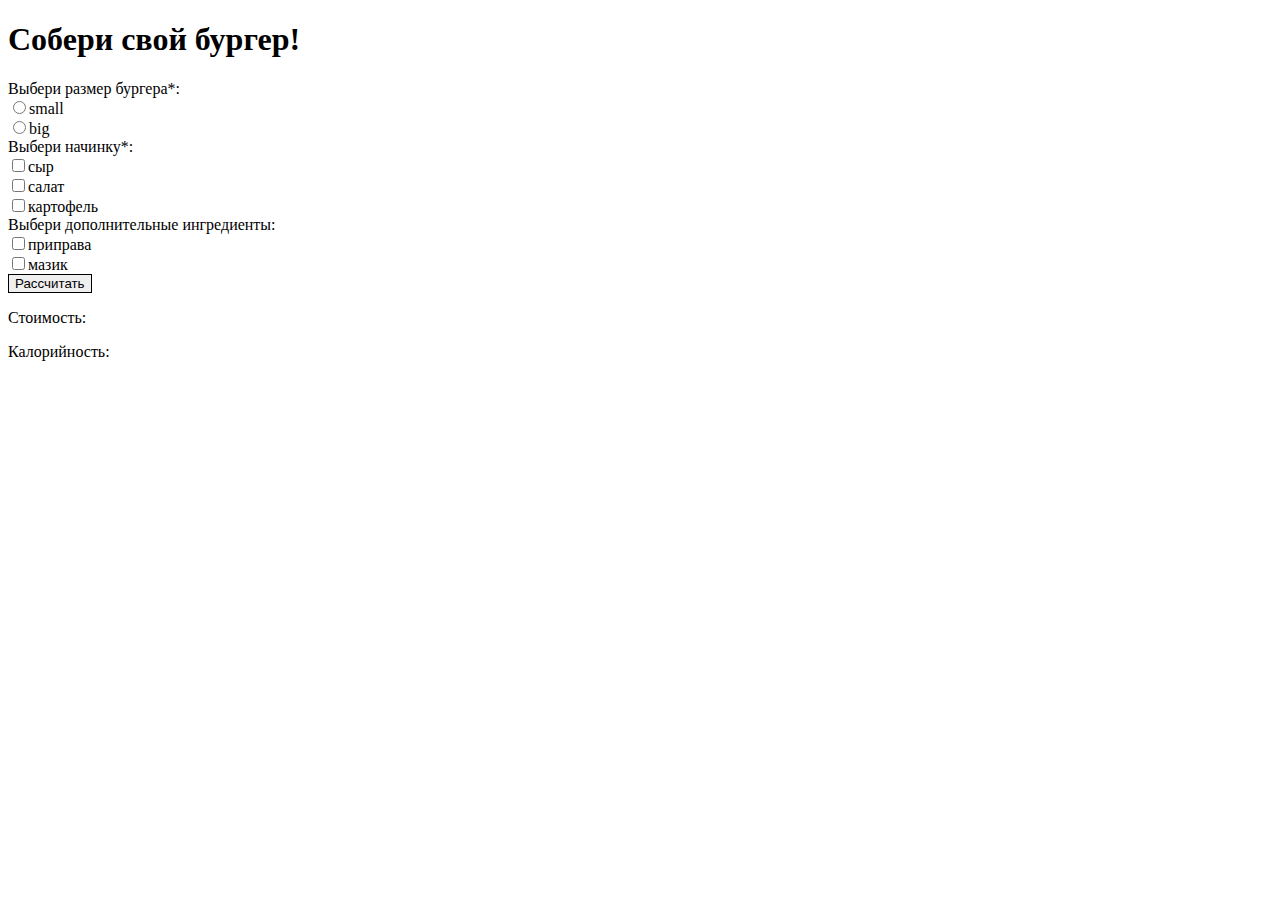
<file: Новая папка/burg/index.html>
<!DOCTYPE html>
<html lang="en">
<head>
    <meta charset="UTF-8">
    <meta http-equiv="X-UA-Compatible" content="IE=edge">
    <meta name="viewport" content="width=device-width, initial-scale=1.0">
    <link rel="stylesheet" href="style.css">
    <title>BurgShop</title>
</head>
<body>
    <h1>Собери свой бургер!</h1>
        <form action="#">
            <label for="POST-name">Выбери размер бургера*:</label><br>
            <input id="POST-name" type="radio" name="size">small<br>
            <input id="POST-name" type="radio" name="size">big<br>

            <label for="POST-name">Выбери начинку*:</label><br>
            <input id="POST-name" type="checkbox" name="small">сыр<br>
            <input id="POST-name" type="checkbox" name="big">салат<br>
            <input id="POST-name" type="checkbox" name="big">картофель<br>

            <label for="POST-name">Выбери дополнительные ингредиенты:</label><br>
            <input id="POST-name" type="checkbox" name="small">приправа<br>
            <input id="POST-name" type="checkbox" name="big">мазик<br>

            <input type="submit" value="Рассчитать">

        </form>

        <p>Стоимость:</p>
        <p>Калорийность:</p>

    <script src="calories.js"></script>
</body>
</html>
</file>
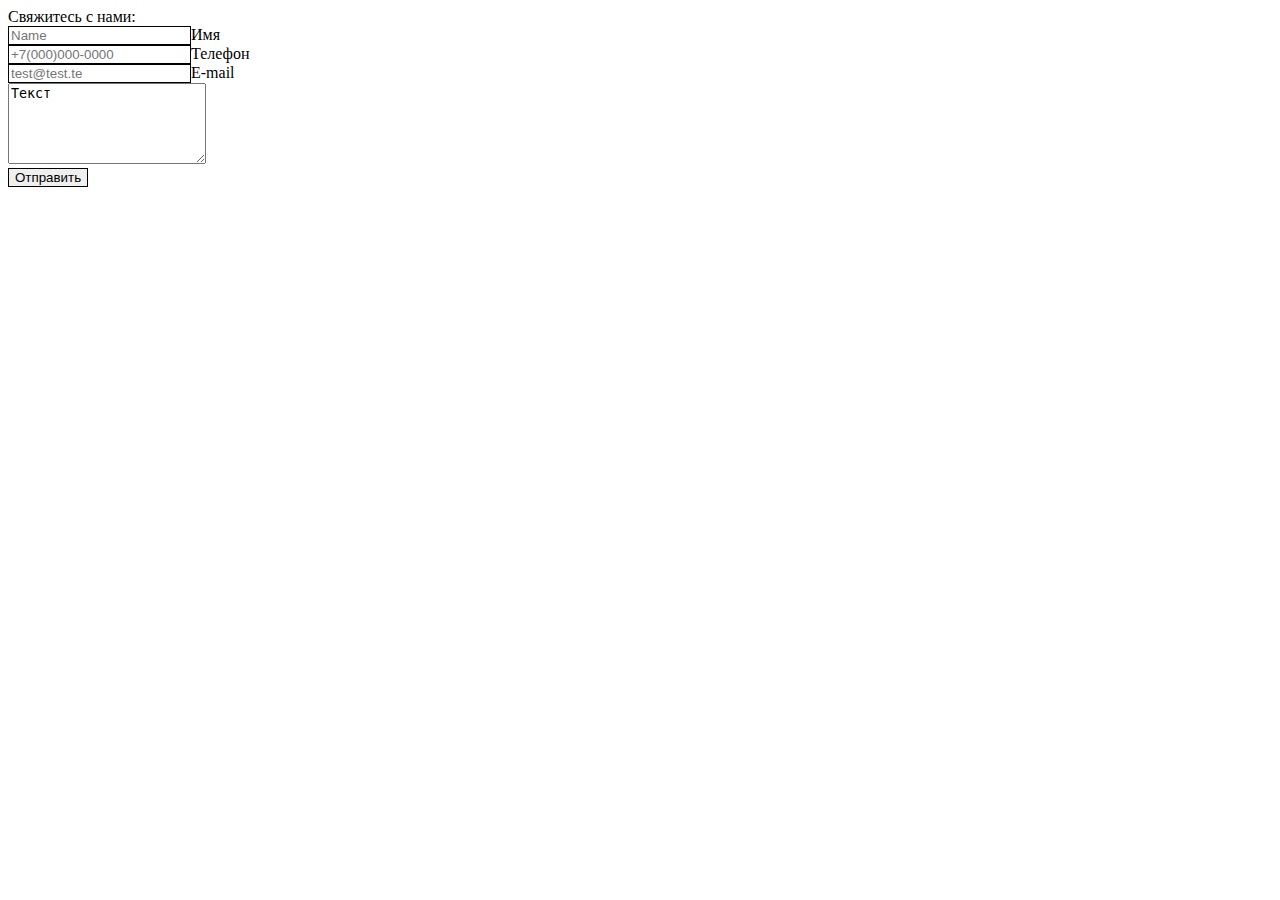
<file: Новая папка/burg/third.html>
<!DOCTYPE html>
<html lang="en">
<head>
    <meta charset="UTF-8">
    <meta http-equiv="X-UA-Compatible" content="IE=edge">
    <meta name="viewport" content="width=device-width, initial-scale=1.0">
    <link rel="stylesheet" href="style.css">
    <title>Reg</title>
</head>
<body>
    <form action="#">
        <label for="POST-name">Свяжитесь с нами:</label><br>
        <input class="name" name="name" type="text" placeholder="Name">Имя<br>
        <input class="phone" name="phone" type="text" placeholder="+7(000)000-0000">Телефон<br>
        <input class="email" name="email" type="text" placeholder="test@test.te">E-mail<br>
        <textarea class="msg" name="message" cols="22" rows="5" required>Текст</textarea><br>
        <input class="submit" type="submit" value="Отправить">

    </form>
<script src="reg.js"></script>   
</body>
</html>
</file>
<file: Новая папка/burg/style.css>
input {
    border: 1px solid black;
    outline: none;
}
</file>
